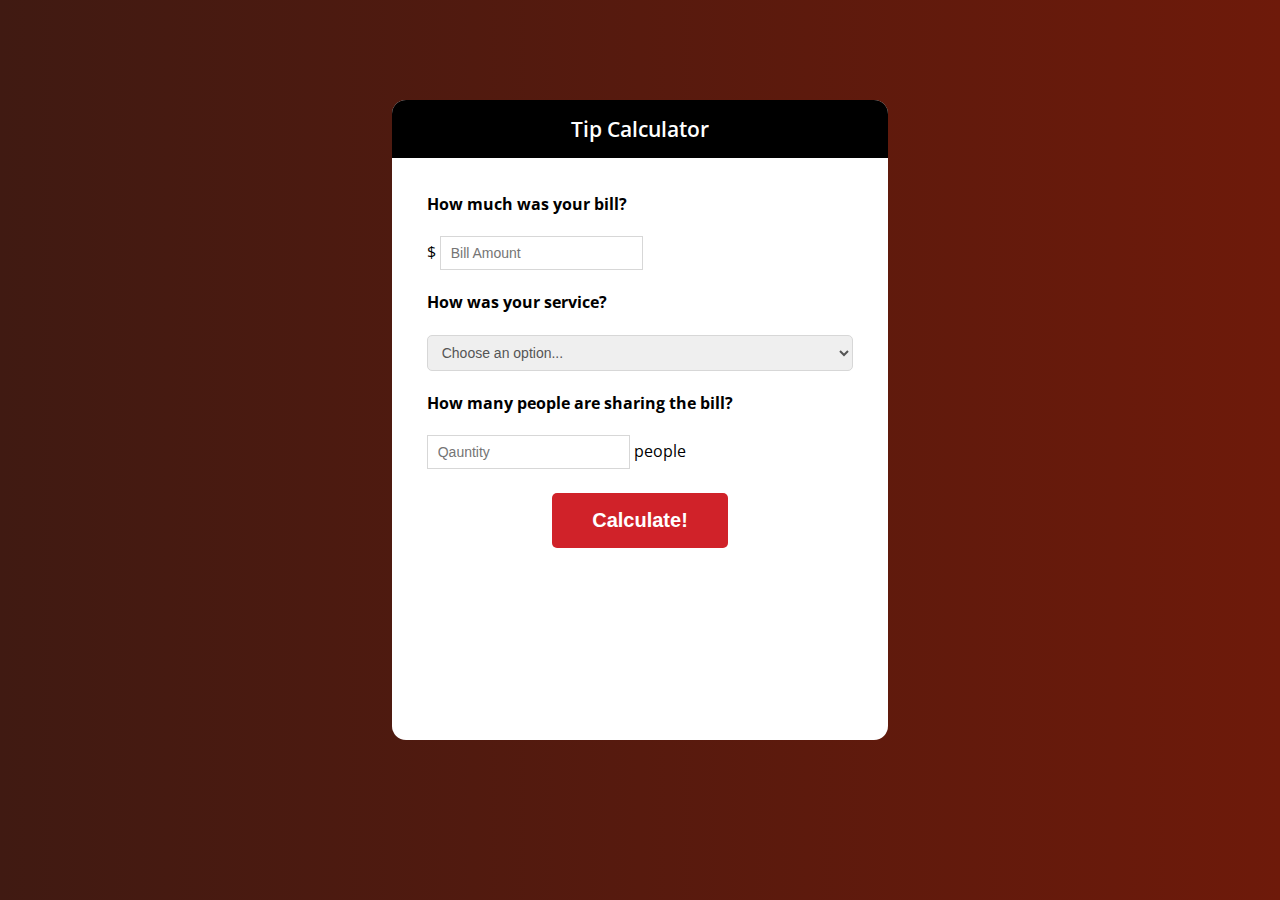
<file: tips_calculator/index.html>
<!DOCTYPE html>
<html lang="en">
<head>
  <meta charset="UTF-8">
  <meta name="viewport" content="width=device-width, initial-scale=1.0">
  <link rel="stylesheet" href="style.css">
  <title>Tip Calculator</title>
</head>

<body>
  <div id="app">
    <div id = "container-block"> 
<div class="name-block">Tip Calculator</div>

  <div class="body-calculator">
    <form>
      <div class="bill-block">
        <h4>How much was your bill?</h4>
        <div class="amount">
          <span class="currency-reference">$</span>
          <input type="number" id="bill" placeholder="Bill Amount" value=""/>
        </div>
      </div>

      <div class="form-group">
        <h4>How was your service?</h4>
        <select id="percentService">
          <option value="">Choose an option...</option>
          <option value="0.3">30% - Outstanding</option>
          <option value="0.2">20% - Good</option>
          <option value="0.15">15% - OK</option>
          <option value="0.1">10% - Bad</option>
          <option value="0.05">5% - Terrible</option>
        </select>
      </div>

      <div class="finishSum">
        <h4>How many people are sharing the bill?</h4>
        <input type="number" id="amountPeople" placeholder="Qauntity" value="" min="1"/>
        <span>people</span>
      </div>
      <button id="calculate-btn">Calculate!</button>
    </form>
    <div id="result">
      <h4 class="row-name">Tip amount</h4>
    <sup>$</sup><span id="tip">0.00</span>
    <span id="each">each</span>
    </div>
  </div>
  </div> 
  <!-- finish calculator-->
  
  <!-- error window-->
  <div id="notice-info">
    <div class="info">
      <h1>Information</h1>
      <p>Fill in all the fields!</p>
      <div class="btn">
        <button id="close-info">OK</button>
      </div>
    </div>
  </div>
</div>

 
  <script src="index.js"></script>
</body>

</html>
</file>
<file: tips_calculator/style.css>
@import url('https://fonts.googleapis.com/css2?family=Open+Sans:wght@300;400;600;700&display=swap');

body {
  margin: 0;
  padding: 0;
  font-family: sans-serif;
  background: linear-gradient(to right, #401a12, #6e1a0a);
  font-family: 'Open Sans', sans-serif;
}

#container-block {
    width: 31rem;
    height: 40rem;
    margin: 100px auto;
    border-radius: 14px;
    background-color: #ffffff;
}
.body-calculator {
  margin: 7%
  ;
}
.name-block {
  text-align: center;
  background-color: #000000;
  color: #ffffff;
  border-radius: 14px 14px 0 0;
  padding: 15px 20px;
  border-bottom-color: #D7D7D7;
  font-size: 21px;
  font-weight: 600;
}

form button, .modal-btn button{
  display: block;
  background: #d02229;
  color: white;
  padding: 1rem 2.5rem;
  font-weight: 600;
  font-size: 20px;
  border: none;
  outline: none;
  border-radius: 5px;
  margin: 1.5rem auto;
  cursor: pointer;
  transition: all .5s ease;
}
 input:focus, select:focus{
outline: none;
 }
form button:hover {
  background: #ad153a;
}
form button:active {
background-color: #ad153a;
}
.form-group {
      display: flex;
    flex-direction: row;
    margin-bottom: 15px;
}
.form-group:not(.label-after) {
    flex-direction: column;
}
#percentService, input {
  padding: 8px 10px;
  color: #555;
  border: 1px solid #D7D7D7;
  box-shadow: none;
  font-size: 14px;
}
#percentService {
  border-radius: 5px;
}

#notice-info {
display: none;
position: absolute;
}
#result {
  display: none;
}
.info {
background-color: #ffffff;
width: 300px;
height: 200px;
text-align: center;
}
#result {
 text-align: center;
  font-size: 30px;
}
span#tip, span#each {
      margin: 0 10px;
}
h4.row-name {
  margin: 0;
}
</file>
